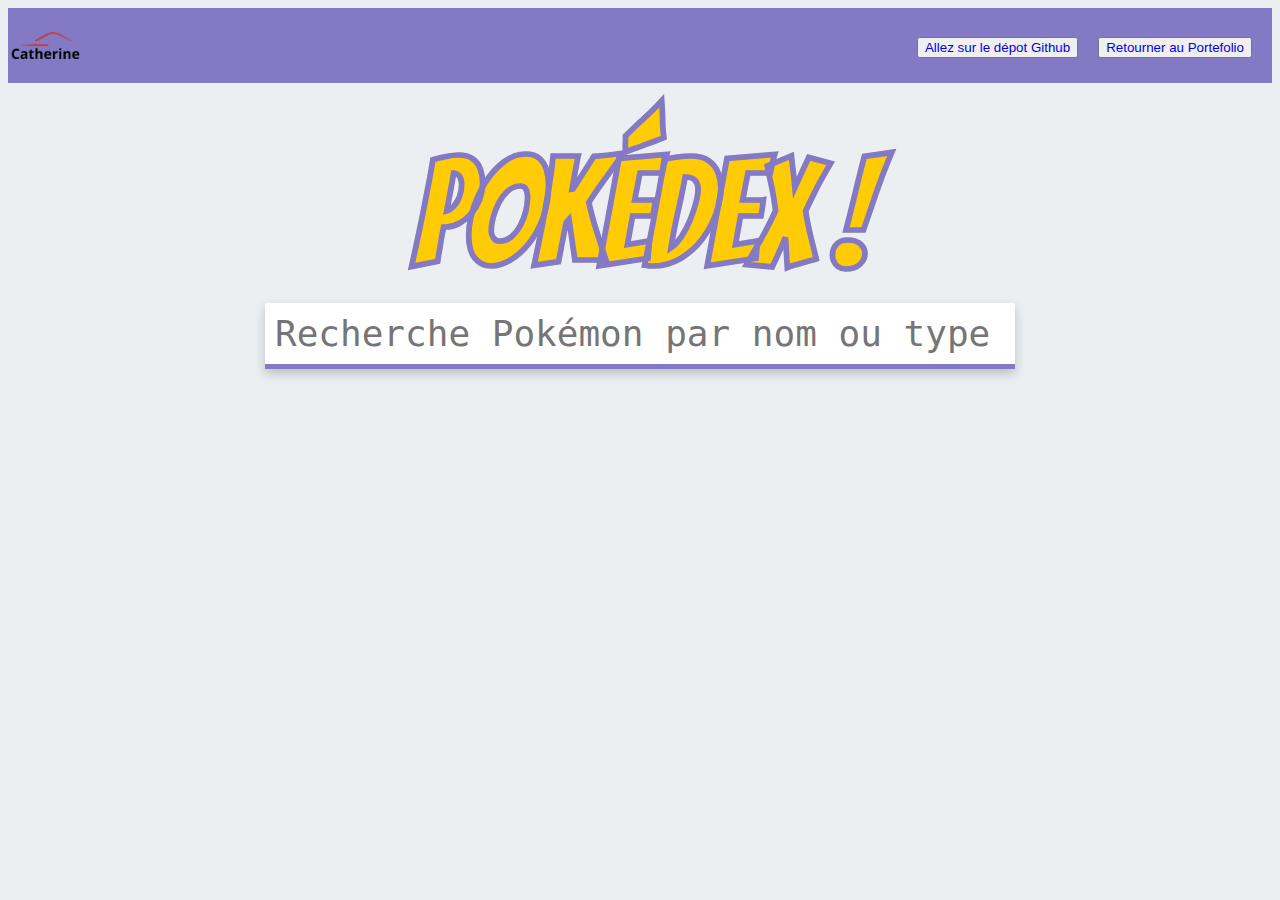
<file: index.html>
<!DOCTYPE html>
<html lang="en">
<head>
	<meta charset="UTF-8" />
	<title>Pokémon</title>
	<meta name="description" content="site statique HTML, CSS3, javascript ES6">
    <meta name="auteur " content="Catherine ">
    <meta name="robots" content="NOINDEX, NOFOLLOW">

	<link rel="icon" href="http://www.serebii.net/pokemongo/pokemon/025.png" />
	<link href="https://fonts.googleapis.com/css?family=Bangers" rel="stylesheet">

	<link rel="stylesheet" href="css/style.css">
	
</head>

<body>
	<header>
		<div class="menu-container-flex">
			<div class="logo">
				<img src="img/logoCatherine_200x200.png" alt="logo">
			</div>
			<div class="github">
				<button>
					<a href="https://github.com/catherine57/Pokemon.git">Allez sur le  dépot Github</a>
				</button>
			</div>
		
			<div class="portefolio">
				<button>
					<a href="https://catherine57.github.io/Portefolio/">Retourner au Portefolio</a>
				</button>
			</div>
		</div>
		
		
	</header>

	<form>
		<h1>Pokédex !</h1>
		<input type="text" placeholder="Recherche Pokémon par nom ou type" />
		<ul>
			
		</ul>
	</form>


	<script>
		const pokedex = 'https://raw.githubusercontent.com/Biuni/PokemonGO-Pokedex/master/pokedex.json';

		const pokemons = [];

		// recuperer donnée json avec promesse / then recupere données brutes que l'on transforme en données json / then push chaque pokemon 
		fetch(pokedex)
			.then(blob_binaire => blob_binaire.json())
			.then(datapokemon => pokemons.push(...datapokemon.pokemon));

		// filtrer pokemon par nom ou par type
		function trouverPokemon(recherche, pokemons) {
			return pokemons.filter(pokemon => {
				const regex = new RegExp(recherche, 'gi'); // g recherche globale i en majuscule ou minuscule
				return pokemon.name.match(regex) || pokemon.type.find(type => type.match(regex));
			});
		}
		// Afiche la liste des pokémon
		function afficherResultat() {
			const tableauResultat = trouverPokemon(this.value, pokemons);
			// pour chaque entrée du tableau
			const html = tableauResultat.map(pokemon => {
				return `
					<li>
					<img src="${pokemon.img}" alt="image du pokemon" width="42" height="42"/>
					<span>${pokemon.name}</span>
					<span>${pokemon.type}</span>

					<span>${pokemon.height}</span>
					<span>${pokemon.weight}</span>
					</li>
				`;

			}).join('');

			resultat.innerHTML = html;
		}

		const input = document.querySelector('input');
		const resultat = document.querySelector('ul');

		// ecoute les changement et affiche
		input.addEventListener('change', afficherResultat);
		//  a chaque frappe d'une touche
		input.addEventListener('keyup', afficherResultat);

	</script>

</body>
</html>
</file>
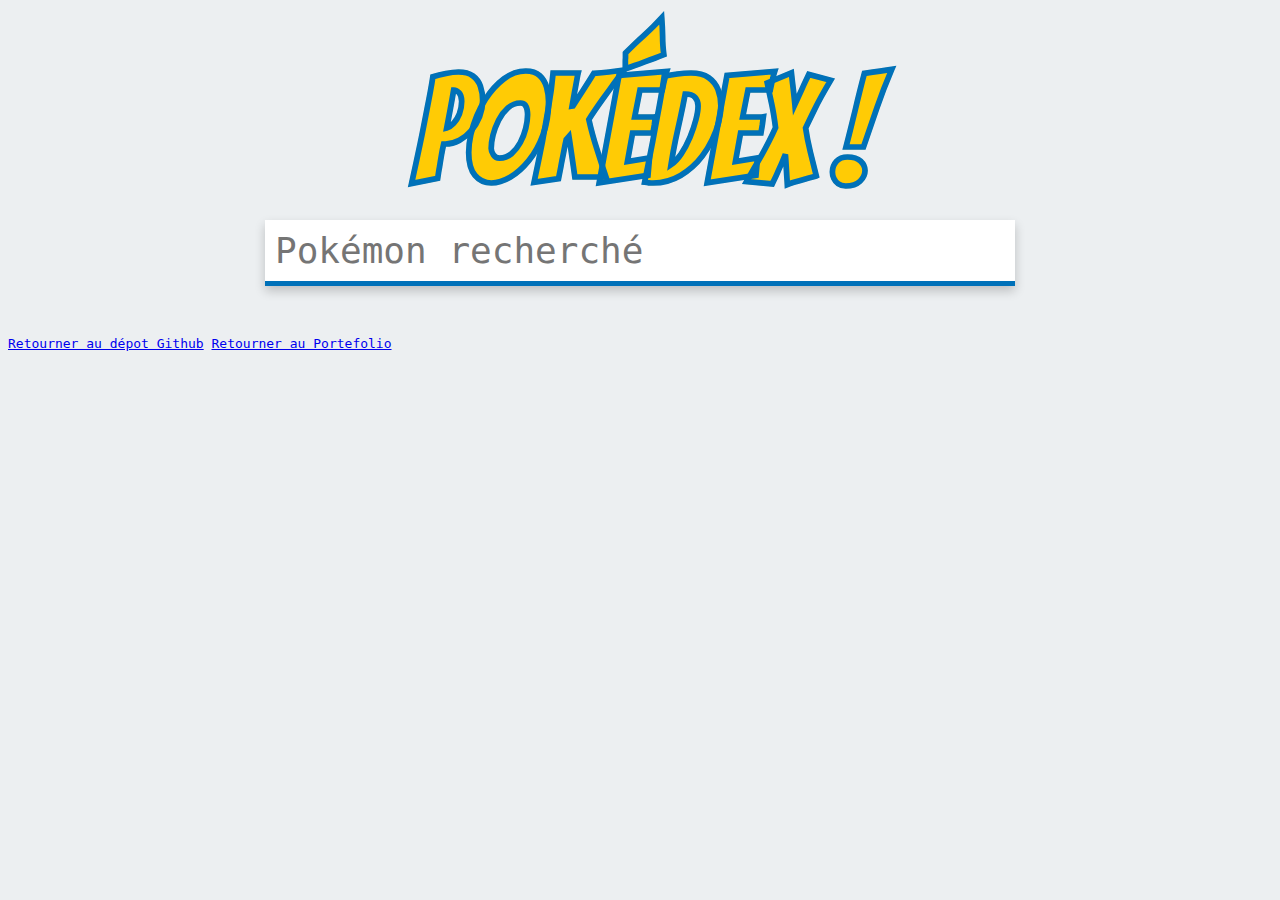
<file: pokeListFinal.html>
<!DOCTYPE html>
<html lang="en">
<head>
	<meta charset="UTF-8" />
	<title>Pokémon</title>
	<meta name="description" content="site statique HTML, CSS3, javascript ES6">
    <meta name="auteur " content="Catherine ">
    <meta name="robots" content="NOINDEX, NOFOLLOW">

	<link rel="icon" href="http://www.serebii.net/pokemongo/pokemon/025.png" />
	<link href="https://fonts.googleapis.com/css?family=Bangers" rel="stylesheet">

	<link rel="stylesheet" href="style.css">
</head>

<body>

	<form>
		<h1>Pokédex !</h1>
		<input type="text" placeholder="Pokémon recherché" />
		<ul>
			
		</ul>
	</form>

	<a href="https://github.com/catherine57/Pokemon.git">Retourner au dépot Github</a>
	<a href="#">Retourner au Portefolio</a>

	<script>
		const pokedex = 'https://raw.githubusercontent.com/Biuni/PokemonGO-Pokedex/master/pokedex.json';

		const pokemons = [];

		// recuperer donnée json avec promesse / then recupere données brutes que l'on transforme en données json / then push chaque pokemon 
		fetch(pokedex)
			.then(blob_binaire => blob_binaire.json())
			.then(datapokemon => pokemons.push(...datapokemon.pokemon));

		// filtrer pokemon par nom ou par type
		function trouverPokemon(recherche, pokemons) {
			return pokemons.filter(pokemon => {
				const regex = new RegExp(recherche, 'gi'); // g recherche globale i en majuscule ou minuscule
				return pokemon.name.match(regex) || pokemon.type.find(type => type.match(regex));
			});
		}
		// Afiche la liste des pokémon
		function afficherResultat() {
			const tableauResultat = trouverPokemon(this.value, pokemons);
			// pour chaque entrée du tableau
			const html = tableauResultat.map(pokemon => {
				return `
					<li>
					<img src="${pokemon.img}" alt="image du pokemon" width="42" height="42"/>
					<span>${pokemon.name}</span>
					<span>${pokemon.type}</span>

					<span>${pokemon.height}</span>
					<span>${pokemon.weight}</span>
					</li>
				`;

			}).join('');

			resultat.innerHTML = html;
		}

		const input = document.querySelector('input');
		const resultat = document.querySelector('ul');

		// ecoute les changement et affiche
		input.addEventListener('change', afficherResultat);
		//  a chaque frappe d'une touche
		input.addEventListener('keyup', afficherResultat);

	</script>

</body>
</html>
</file>
<file: css/style.css>
body,input{font-family:monospace}
body{background:#ECEFF1;
	box-sizing:border-box}
*,:after,:before{box-sizing:inherit}
img,ul{margin:0;padding:0}

/**Menu flex */
.menu-container-flex{	
	background-color: #8479c4;
	
	display: flex;
	justify-content: center;
	align-items: center; 
	height: 75px;
	flex-wrap: wrap;
}
.logo{ flex-grow: 2; }
.logo img{ max-height: 75px; }

.github button,
.portefolio button{
	margin-right: 20px; 
	cursor: pointer; 
	transition-duration: 2.0s}
.github button:hover,
.portefolio button:hover{ background-color: #ffcb05 }
.github button a,
.portefolio button a{ text-decoration: none; }

	
form{max-width:750px;margin:50px auto;}
h1{
	letter-spacing: -5px;
	font-family: 'Bangers', cursive;
	color:#ffcb05;
	-webkit-text-stroke-width: 1px;
	-webkit-text-stroke-color: #8479c4;
	text-align: center;font-size: 151px;
	margin:10px;
	}
ul li{
	background:#fff;
	list-style:none;
	font-size:24px;
	padding:20px;
	box-shadow:2px 0 10px rgba(0,0,0,.2);
	display:flex;
	justify-content:space-between
}
input{
	width:100%;
	margin:0;
	font-size:36px;
	padding:10px;
	color:#1d1d1d;
	border:5px solid #8479c4;
	border-width:0 0 5px;
	outline:0;
	box-shadow:0 5px 10px rgba(0,0,0,.2)
}
</file>
<file: style.css>
body,input{font-family:monospace}
body{background:#ECEFF1;
	box-sizing:border-box}
*,:after,:before{box-sizing:inherit}
img,ul{margin:0;padding:0}
/** Menu */
.menu {
	height: 100px;
	background-color: #0c2461;
	width: 200px;
}
.menu a {
	color: white;
	text-decoration: none;
	display: block; 
	text-align: center;
	font-family: sans-serif;
	font-size: 12px;
	padding-top: 20px;
}
	
form{max-width:750px;margin:50px auto;}
h1{
	letter-spacing: -5px;
	font-family: 'Bangers', cursive;
	color:#ffcb05;
	-webkit-text-stroke-width: 1px;
	-webkit-text-stroke-color: #0071b9;
	text-align: center;font-size: 151px;
	margin:10px;
	}
ul li{
	background:#fff;
	list-style:none;
	font-size:24px;
	padding:20px;
	box-shadow:2px 0 10px rgba(0,0,0,.2);
	display:flex;
	justify-content:space-between
}
input{
	width:100%;
	margin:0;
	font-size:36px;
	padding:10px;
	color:#1d1d1d;
	border:5px solid #0071b9;
	border-width:0 0 5px;
	outline:0;
	box-shadow:0 5px 10px rgba(0,0,0,.2)
}
</file>
